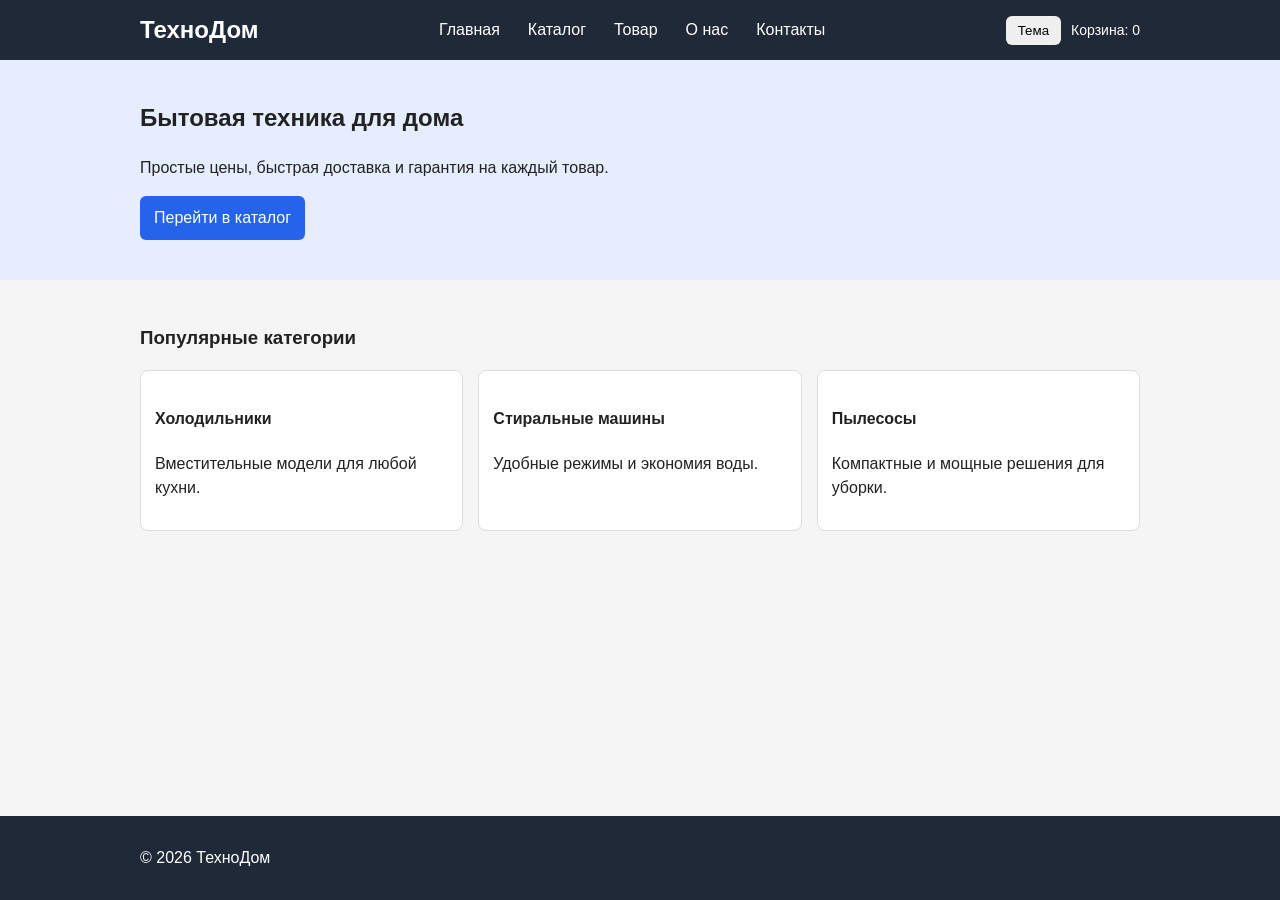
<file: index.html>
<!DOCTYPE html>
<html lang="ru">
<head>
  <meta charset="UTF-8">
  <meta name="viewport" content="width=device-width, initial-scale=1.0">
  <title>ТехноДом - Магазин бытовой техники</title>
  <link rel="stylesheet" href="styles.css">
  <script src="script.js" defer></script>
</head>
<body>
  <header class="header">
    <div class="container header-row">
      <h1 class="logo">ТехноДом</h1>
      <nav class="nav">
        <a href="index.html">Главная</a>
        <a href="catalog.html">Каталог</a>
        <a href="product.html">Товар</a>
        <a href="about.html">О нас</a>
        <a href="contacts.html">Контакты</a>
      </nav>
      <div class="header-actions">
        <button id="themeToggle" class="small-btn" type="button">Тема</button>
        <div class="cart-box">Корзина: <span id="cartCount">0</span></div>
      </div>
    </div>
  </header>

  <main>
    <section class="hero">
      <div class="container">
        <h2>Бытовая техника для дома</h2>
        <p>Простые цены, быстрая доставка и гарантия на каждый товар.</p>
        <a class="main-btn" href="catalog.html">Перейти в каталог</a>
      </div>
    </section>

    <section class="container section">
      <h3>Популярные категории</h3>
      <div class="cards">
        <div class="card">
          <h4>Холодильники</h4>
          <p>Вместительные модели для любой кухни.</p>
        </div>
        <div class="card">
          <h4>Стиральные машины</h4>
          <p>Удобные режимы и экономия воды.</p>
        </div>
        <div class="card">
          <h4>Пылесосы</h4>
          <p>Компактные и мощные решения для уборки.</p>
        </div>
      </div>
    </section>
  </main>

  <footer class="footer">
    <div class="container">
      <p>© 2026 ТехноДом</p>
    </div>
  </footer>
</body>
</html>
</file>
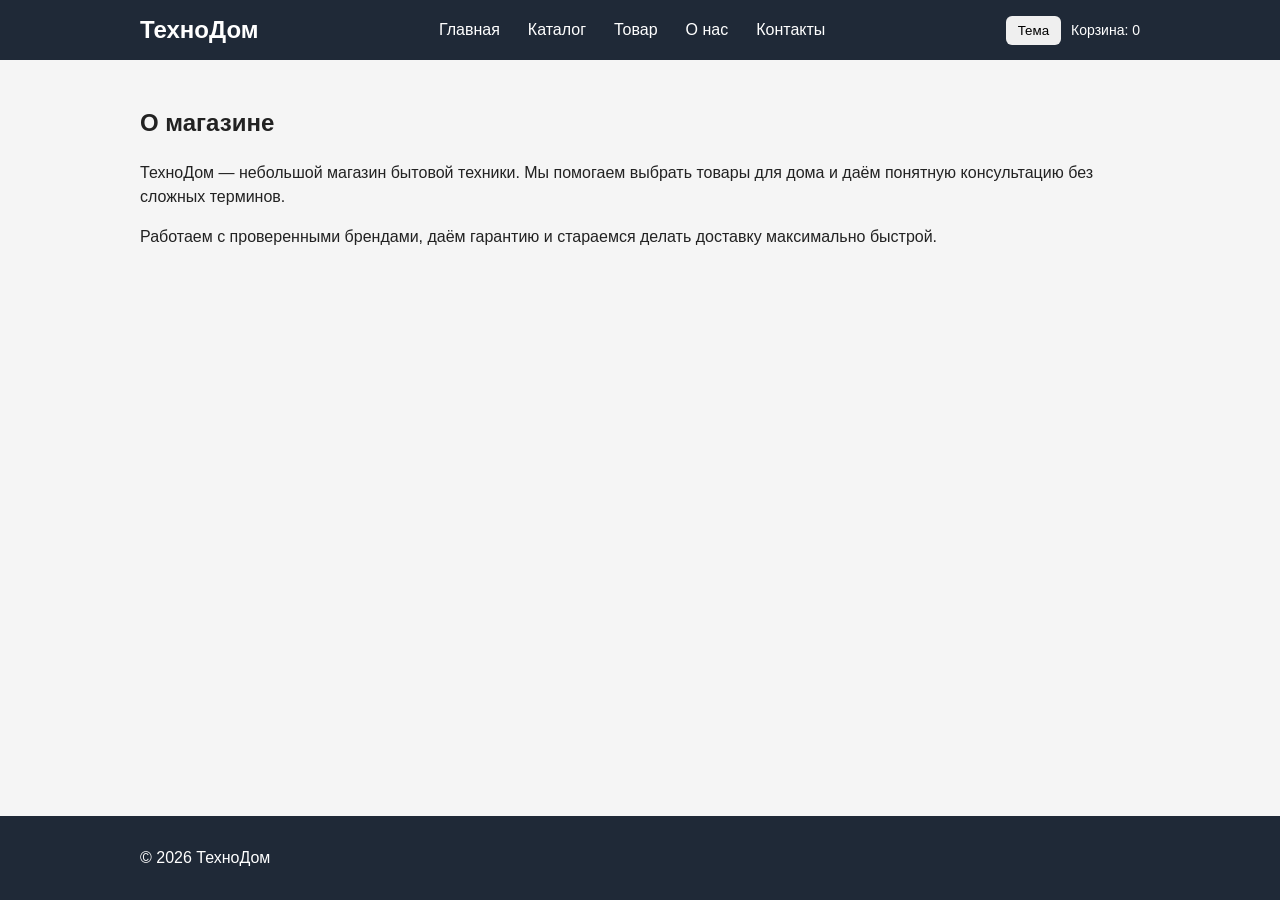
<file: about.html>
<!DOCTYPE html>
<html lang="ru">
<head>
  <meta charset="UTF-8">
  <meta name="viewport" content="width=device-width, initial-scale=1.0">
  <title>О нас - ТехноДом</title>
  <link rel="stylesheet" href="styles.css">
  <script src="script.js" defer></script>
</head>
<body>
  <header class="header">
    <div class="container header-row">
      <h1 class="logo">ТехноДом</h1>
      <nav class="nav">
        <a href="index.html">Главная</a>
        <a href="catalog.html">Каталог</a>
        <a href="product.html">Товар</a>
        <a href="about.html">О нас</a>
        <a href="contacts.html">Контакты</a>
      </nav>
      <div class="header-actions">
        <button id="themeToggle" class="small-btn" type="button">Тема</button>
        <div class="cart-box">Корзина: <span id="cartCount">0</span></div>
      </div>
    </div>
  </header>

  <main class="container section">
    <h2>О магазине</h2>
    <p>
      ТехноДом — небольшой магазин бытовой техники. Мы помогаем выбрать товары для дома
      и даём понятную консультацию без сложных терминов.
    </p>
    <p>
      Работаем с проверенными брендами, даём гарантию и стараемся делать доставку максимально быстрой.
    </p>
  </main>

  <footer class="footer">
    <div class="container">
      <p>© 2026 ТехноДом</p>
    </div>
  </footer>
</body>
</html>
</file>
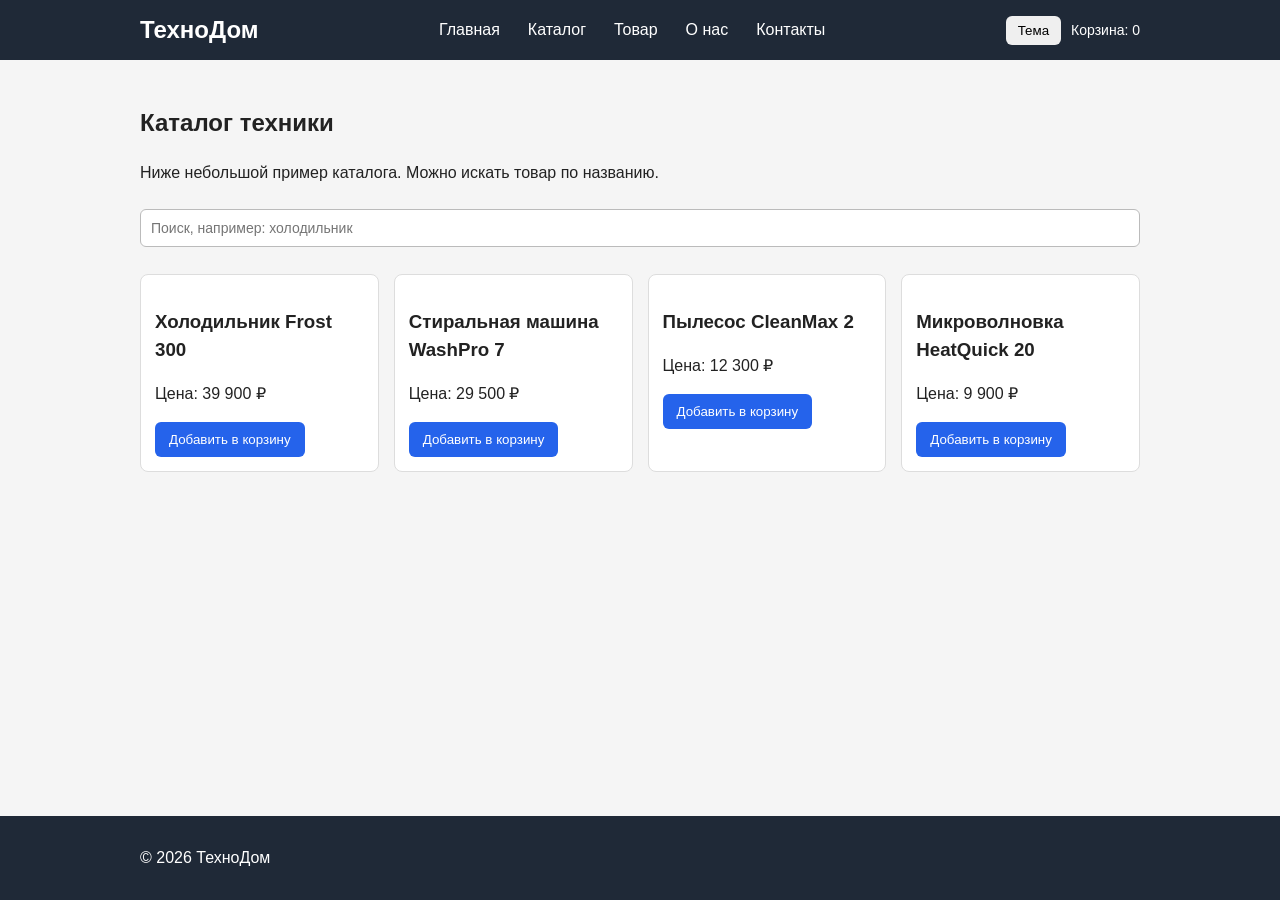
<file: catalog.html>
<!DOCTYPE html>
<html lang="ru">
<head>
  <meta charset="UTF-8">
  <meta name="viewport" content="width=device-width, initial-scale=1.0">
  <title>Каталог - ТехноДом</title>
  <link rel="stylesheet" href="styles.css">
  <script src="script.js" defer></script>
</head>
<body>
  <header class="header">
    <div class="container header-row">
      <h1 class="logo">ТехноДом</h1>
      <nav class="nav">
        <a href="index.html">Главная</a>
        <a href="catalog.html">Каталог</a>
        <a href="product.html">Товар</a>
        <a href="about.html">О нас</a>
        <a href="contacts.html">Контакты</a>
      </nav>
      <div class="header-actions">
        <button id="themeToggle" class="small-btn" type="button">Тема</button>
        <div class="cart-box">Корзина: <span id="cartCount">0</span></div>
      </div>
    </div>
  </header>

  <main class="container section">
    <h2>Каталог техники</h2>
    <p>Ниже небольшой пример каталога. Можно искать товар по названию.</p>

    <input id="searchInput" class="input" type="text" placeholder="Поиск, например: холодильник">

    <div class="cards" id="catalogList">
      <article class="card product-card" data-name="Холодильник Frost 300">
        <h3>Холодильник Frost 300</h3>
        <p>Цена: 39 900 ₽</p>
        <button class="main-btn add-to-cart" type="button">Добавить в корзину</button>
      </article>

      <article class="card product-card" data-name="Стиральная машина WashPro 7">
        <h3>Стиральная машина WashPro 7</h3>
        <p>Цена: 29 500 ₽</p>
        <button class="main-btn add-to-cart" type="button">Добавить в корзину</button>
      </article>

      <article class="card product-card" data-name="Пылесос CleanMax 2">
        <h3>Пылесос CleanMax 2</h3>
        <p>Цена: 12 300 ₽</p>
        <button class="main-btn add-to-cart" type="button">Добавить в корзину</button>
      </article>

      <article class="card product-card" data-name="Микроволновка HeatQuick 20">
        <h3>Микроволновка HeatQuick 20</h3>
        <p>Цена: 9 900 ₽</p>
        <button class="main-btn add-to-cart" type="button">Добавить в корзину</button>
      </article>
    </div>
  </main>

  <footer class="footer">
    <div class="container">
      <p>© 2026 ТехноДом</p>
    </div>
  </footer>
</body>
</html>
</file>
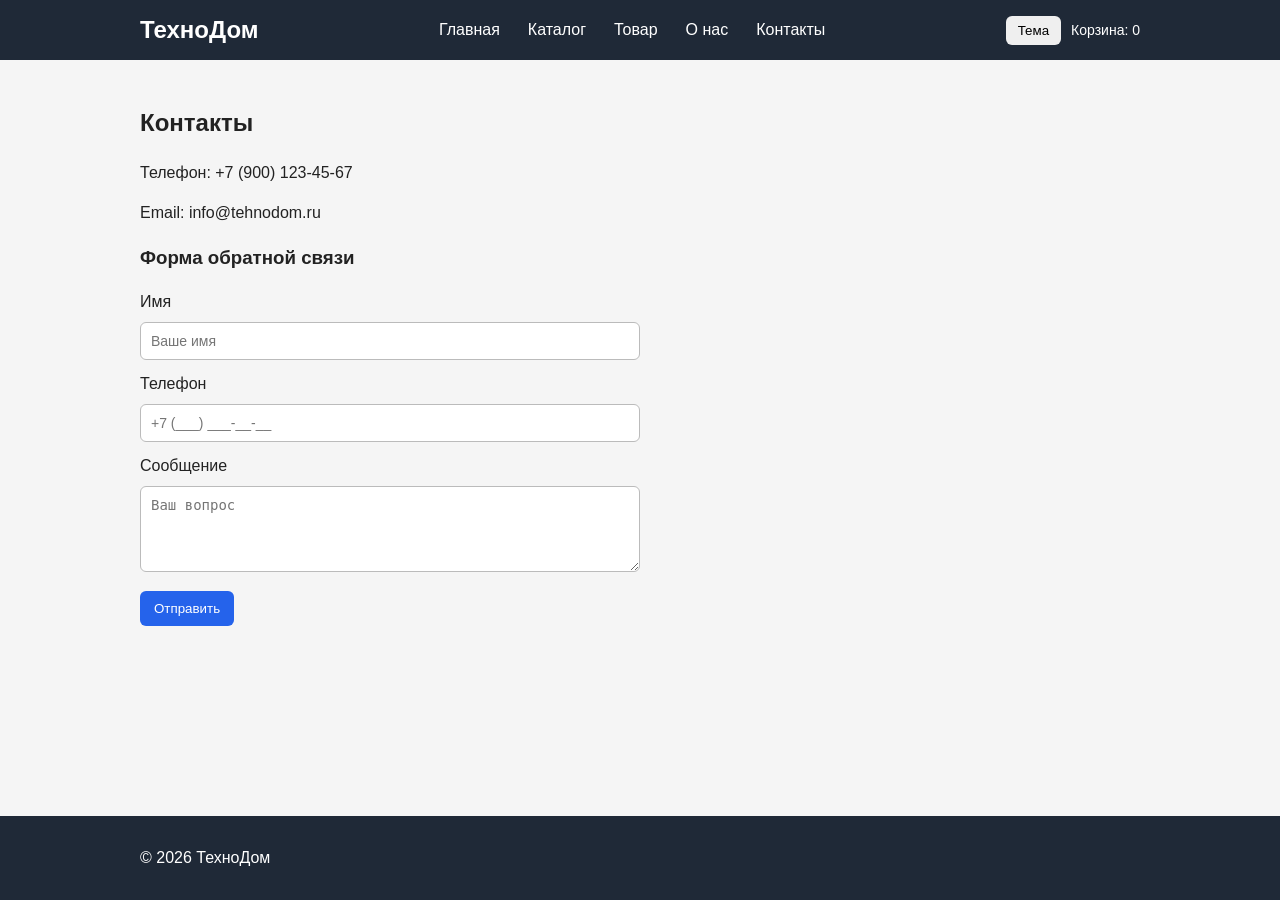
<file: contacts.html>
<!DOCTYPE html>
<html lang="ru">
<head>
  <meta charset="UTF-8">
  <meta name="viewport" content="width=device-width, initial-scale=1.0">
  <title>Контакты - ТехноДом</title>
  <link rel="stylesheet" href="styles.css">
  <script src="script.js" defer></script>
</head>
<body>
  <header class="header">
    <div class="container header-row">
      <h1 class="logo">ТехноДом</h1>
      <nav class="nav">
        <a href="index.html">Главная</a>
        <a href="catalog.html">Каталог</a>
        <a href="product.html">Товар</a>
        <a href="about.html">О нас</a>
        <a href="contacts.html">Контакты</a>
      </nav>
      <div class="header-actions">
        <button id="themeToggle" class="small-btn" type="button">Тема</button>
        <div class="cart-box">Корзина: <span id="cartCount">0</span></div>
      </div>
    </div>
  </header>

  <main class="container section">
    <h2>Контакты</h2>
    <p>Телефон: +7 (900) 123-45-67</p>
    <p>Email: info@tehnodom.ru</p>

    <h3>Форма обратной связи</h3>
    <form id="contactForm" class="form">
      <label for="name">Имя</label>
      <input class="input" id="name" type="text" placeholder="Ваше имя">

      <label for="phone">Телефон</label>
      <input class="input" id="phone" type="text" placeholder="+7 (___) ___-__-__">

      <label for="message">Сообщение</label>
      <textarea class="input" id="message" rows="4" placeholder="Ваш вопрос"></textarea>

      <button class="main-btn" type="submit">Отправить</button>
      <p id="formMessage" class="form-message"></p>
    </form>
  </main>

  <footer class="footer">
    <div class="container">
      <p>© 2026 ТехноДом</p>
    </div>
  </footer>
</body>
</html>
</file>
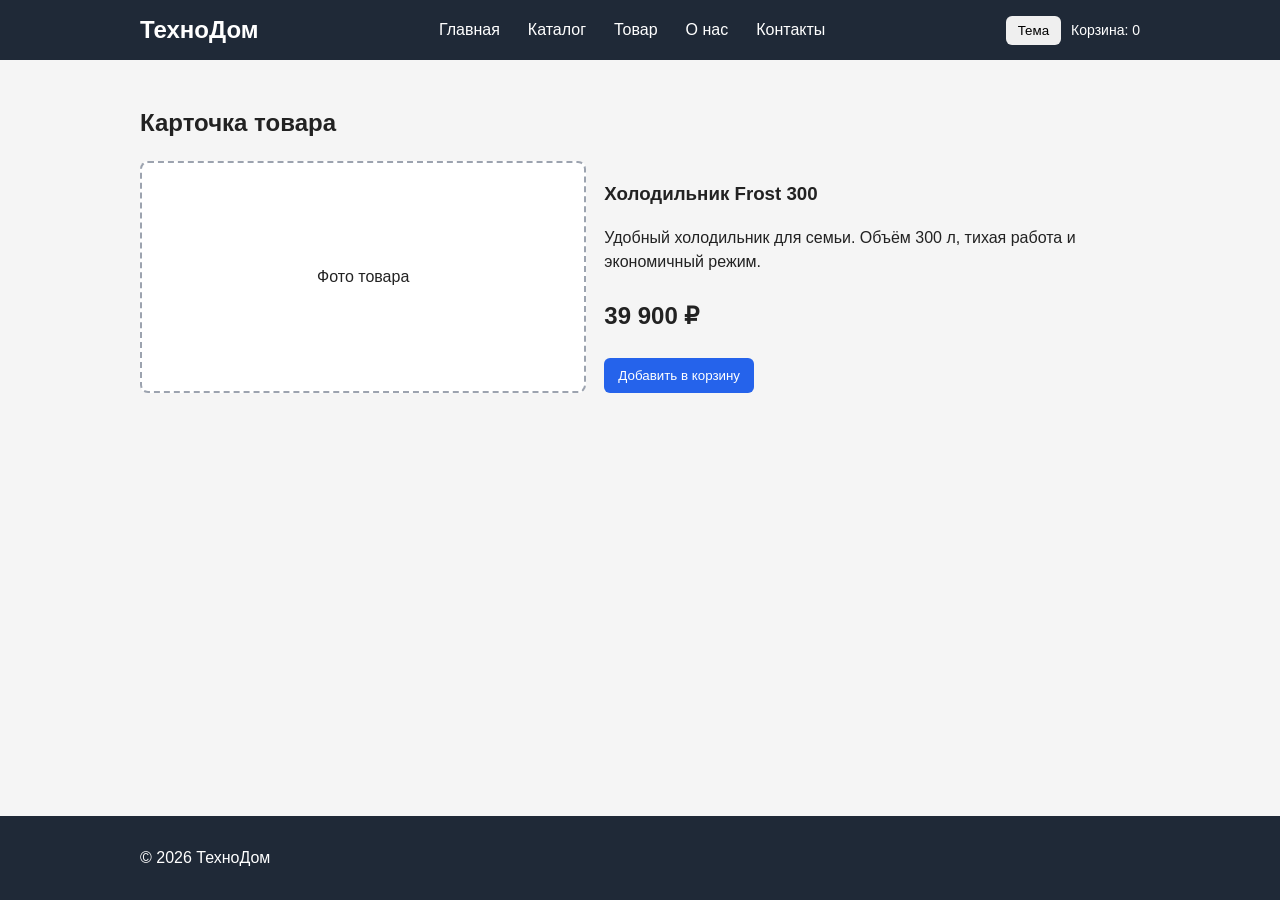
<file: product.html>
<!DOCTYPE html>
<html lang="ru">
<head>
  <meta charset="UTF-8">
  <meta name="viewport" content="width=device-width, initial-scale=1.0">
  <title>Товар - ТехноДом</title>
  <link rel="stylesheet" href="styles.css">
  <script src="script.js" defer></script>
</head>
<body>
  <header class="header">
    <div class="container header-row">
      <h1 class="logo">ТехноДом</h1>
      <nav class="nav">
        <a href="index.html">Главная</a>
        <a href="catalog.html">Каталог</a>
        <a href="product.html">Товар</a>
        <a href="about.html">О нас</a>
        <a href="contacts.html">Контакты</a>
      </nav>
      <div class="header-actions">
        <button id="themeToggle" class="small-btn" type="button">Тема</button>
        <div class="cart-box">Корзина: <span id="cartCount">0</span></div>
      </div>
    </div>
  </header>

  <main class="container section">
    <h2>Карточка товара</h2>
    <div class="product-layout">
      <div class="product-image">Фото товара</div>
      <div>
        <h3>Холодильник Frost 300</h3>
        <p>Удобный холодильник для семьи. Объём 300 л, тихая работа и экономичный режим.</p>
        <p class="price">39 900 ₽</p>
        <button class="main-btn add-to-cart" type="button">Добавить в корзину</button>
      </div>
    </div>
  </main>

  <footer class="footer">
    <div class="container">
      <p>© 2026 ТехноДом</p>
    </div>
  </footer>
</body>
</html>
</file>
<file: styles.css>
* {
  box-sizing: border-box;
}

body {
  margin: 0;
  font-family: Arial, sans-serif;
  background-color: #f5f5f5;
  color: #222;
  line-height: 1.5;
  min-height: 100vh;
  display: flex;
  flex-direction: column;
}

main {
  flex: 1;
}

.container {
  width: 90%;
  max-width: 1000px;
  margin: 0 auto;
}

.header {
  background-color: #1f2937;
  color: #fff;
  padding: 12px 0;
}

.header-row {
  display: flex;
  align-items: center;
  justify-content: space-between;
  gap: 20px;
  flex-wrap: wrap;
}

.logo {
  margin: 0;
  font-size: 24px;
}

.nav {
  display: flex;
  gap: 12px;
  flex-wrap: wrap;
}

.nav a {
  color: #fff;
  text-decoration: none;
  padding: 6px 8px;
  border-radius: 6px;
}

.nav a:hover {
  background-color: #374151;
}

.header-actions {
  display: flex;
  align-items: center;
  gap: 10px;
}

.cart-box {
  font-size: 14px;
}

.small-btn,
.main-btn {
  border: none;
  border-radius: 6px;
  cursor: pointer;
}

.small-btn {
  padding: 7px 12px;
}

.main-btn {
  padding: 10px 14px;
  background-color: #2563eb;
  color: #fff;
  display: inline-block;
  text-decoration: none;
}

.main-btn:hover {
  background-color: #1d4ed8;
}

.hero {
  background-color: #e5edff;
  padding: 40px 0;
}

.hero h2 {
  margin-top: 0;
}

.section {
  padding: 25px 0;
}

.cards {
  display: grid;
  grid-template-columns: repeat(auto-fit, minmax(220px, 1fr));
  gap: 15px;
  margin-top: 15px;
}

.card {
  background-color: #fff;
  border: 1px solid #ddd;
  border-radius: 8px;
  padding: 14px;
}

.input {
  width: 100%;
  padding: 10px;
  margin-top: 8px;
  margin-bottom: 12px;
  border: 1px solid #bbb;
  border-radius: 6px;
  font-size: 14px;
}

.product-layout {
  display: grid;
  grid-template-columns: 1fr 1.2fr;
  gap: 18px;
}

.product-image {
  min-height: 220px;
  border: 2px dashed #9ca3af;
  border-radius: 8px;
  display: flex;
  justify-content: center;
  align-items: center;
  background-color: #fff;
}

.price {
  font-size: 24px;
  font-weight: bold;
}

.form {
  max-width: 500px;
}

.form-message {
  margin-top: 8px;
  font-weight: bold;
}

.footer {
  margin-top: auto;
  background-color: #1f2937;
  color: #fff;
  padding: 14px 0;
}

/* Темная тема подключается через класс body.dark */
body.dark {
  background-color: #111827;
  color: #e5e7eb;
}

body.dark .hero {
  background-color: #1f2937;
}

body.dark .card,
body.dark .product-image,
body.dark .input {
  background-color: #1f2937;
  color: #e5e7eb;
  border-color: #374151;
}

body.dark .footer,
body.dark .header {
  background-color: #0b1020;
}

@media (max-width: 700px) {
  .product-layout {
    grid-template-columns: 1fr;
  }
}
</file>
